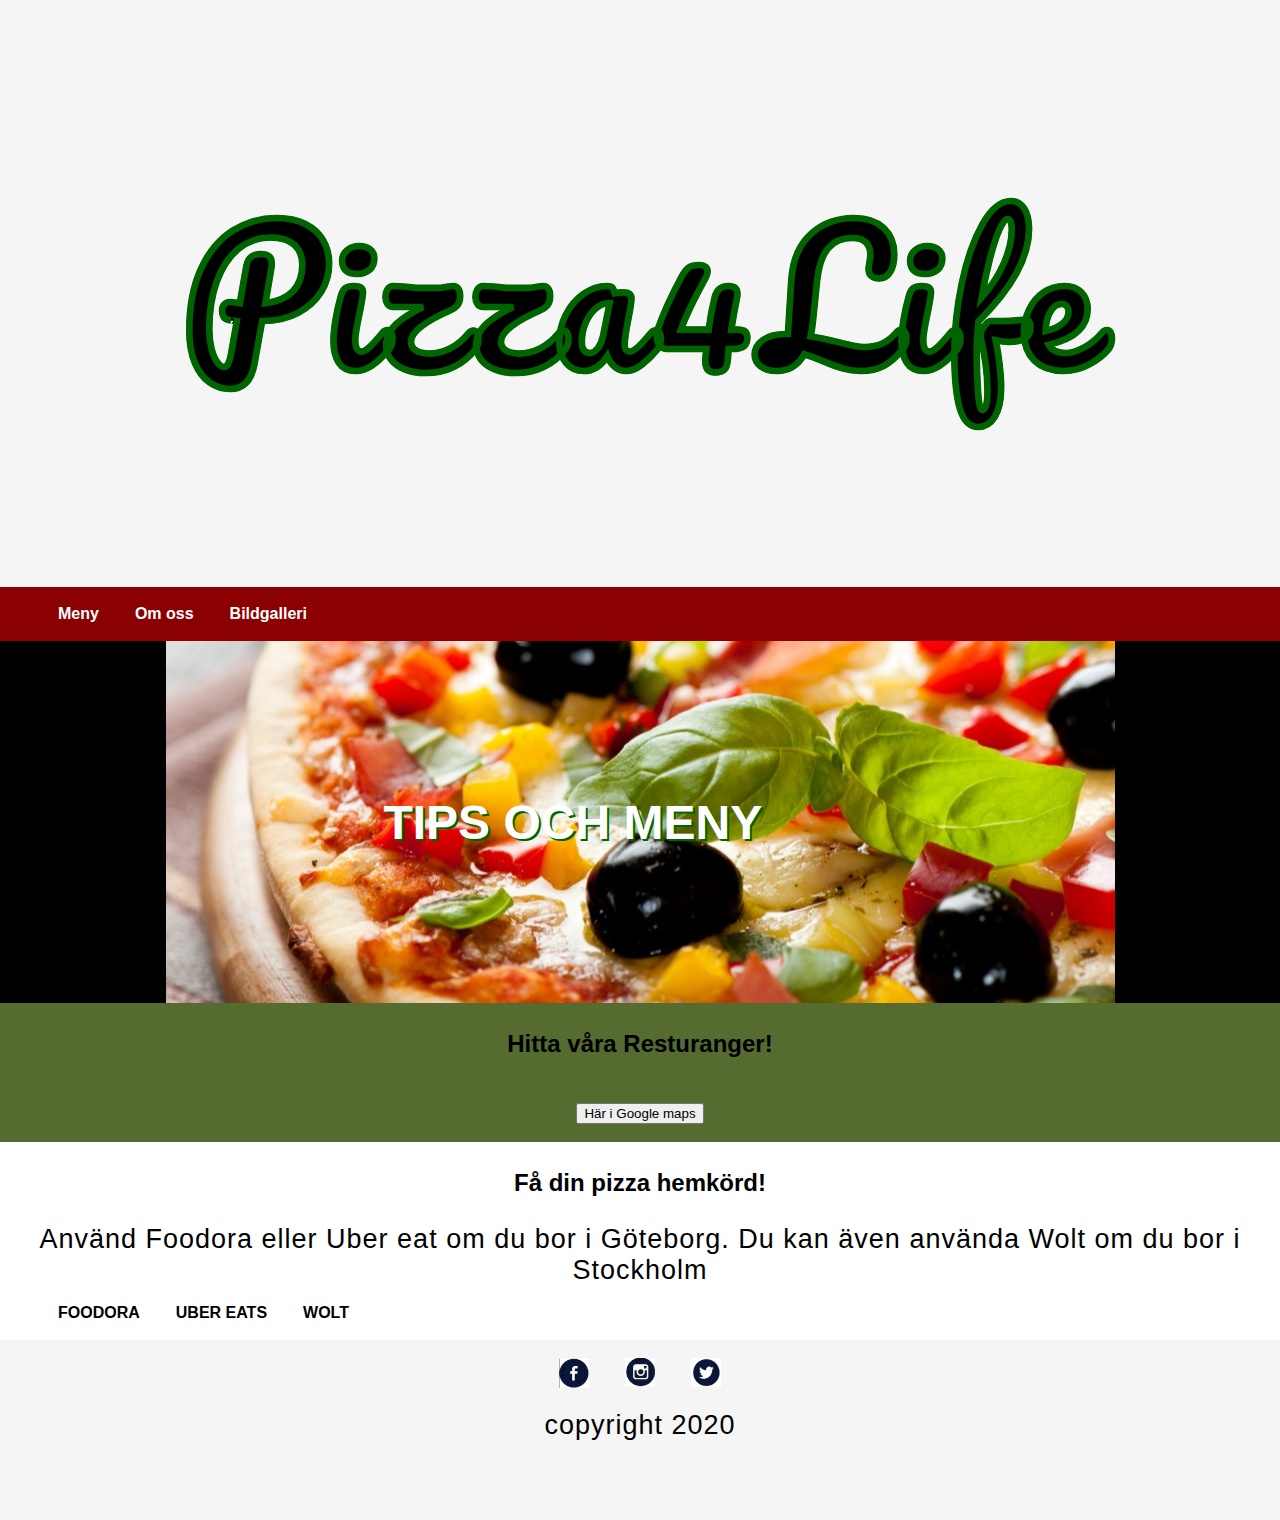
<file: index.html>
<!DOCTYPE html>
<html lang="en">
<head>
    <meta charset="UTF-8">
    <link rel="stylesheet" href="style.css">
    <meta name="viewport" content="width=device-width, initial-scale=1.0">
    <title>Website</title>
</head>
<body>
 
    <header>
        <h1>Pizza4Life</h1>
    </header>
 <main> 
     <nav>
        <ul class="meny">
            <li class="meny">
                <a class="meny" href="menu.html">Meny</a>
                <a class="meny" href="omoss.html">Om oss</a>
                <a class="meny" href="pictures.html">Bildgalleri</a>
            </li>
        </ul>     
     </nav>
        
            <section id="tips"> <a href="menu.html">
             TIPS OCH MENY</a>
            </section>   
             <div id="contact"> <h2> Hitta våra Resturanger!</h2> 
             <a href="https://www.google.se/maps"> <button> Här i Google maps</button></a> 
            </div>      
        
    <div id="banner"> 
           <div ><h2>Få din pizza hemkörd!</h2>
        <p>Använd Foodora eller Uber eat om du bor i Göteborg. Du kan även använda Wolt om du bor i Stockholm </p>
        <ul>
            <li id="val">
                <a href="https://www.foodora.se/"> FOODORA</a>
                <a href="https://www.ubereats.com/se">UBER EATS</a>
                <a href="">WOLT</a>
             </li>
        </ul>   
      </div> 
    </div>      
 </main>
     <footer>    
       <div id="media" class="row"><a href="https://sv-se.facebook.com/"><img src="facebook.png" alt=""></a>
        <a href="https://www.instagram.com/"><img src="instagram.png" alt=""></a>
        <a href="https://twitter.com/?lang=sv"><img src="twitter.png" alt=""></a>
       </div> 
       <p>copyright 2020</p>
     </footer> 

</body>
</html>
</file>
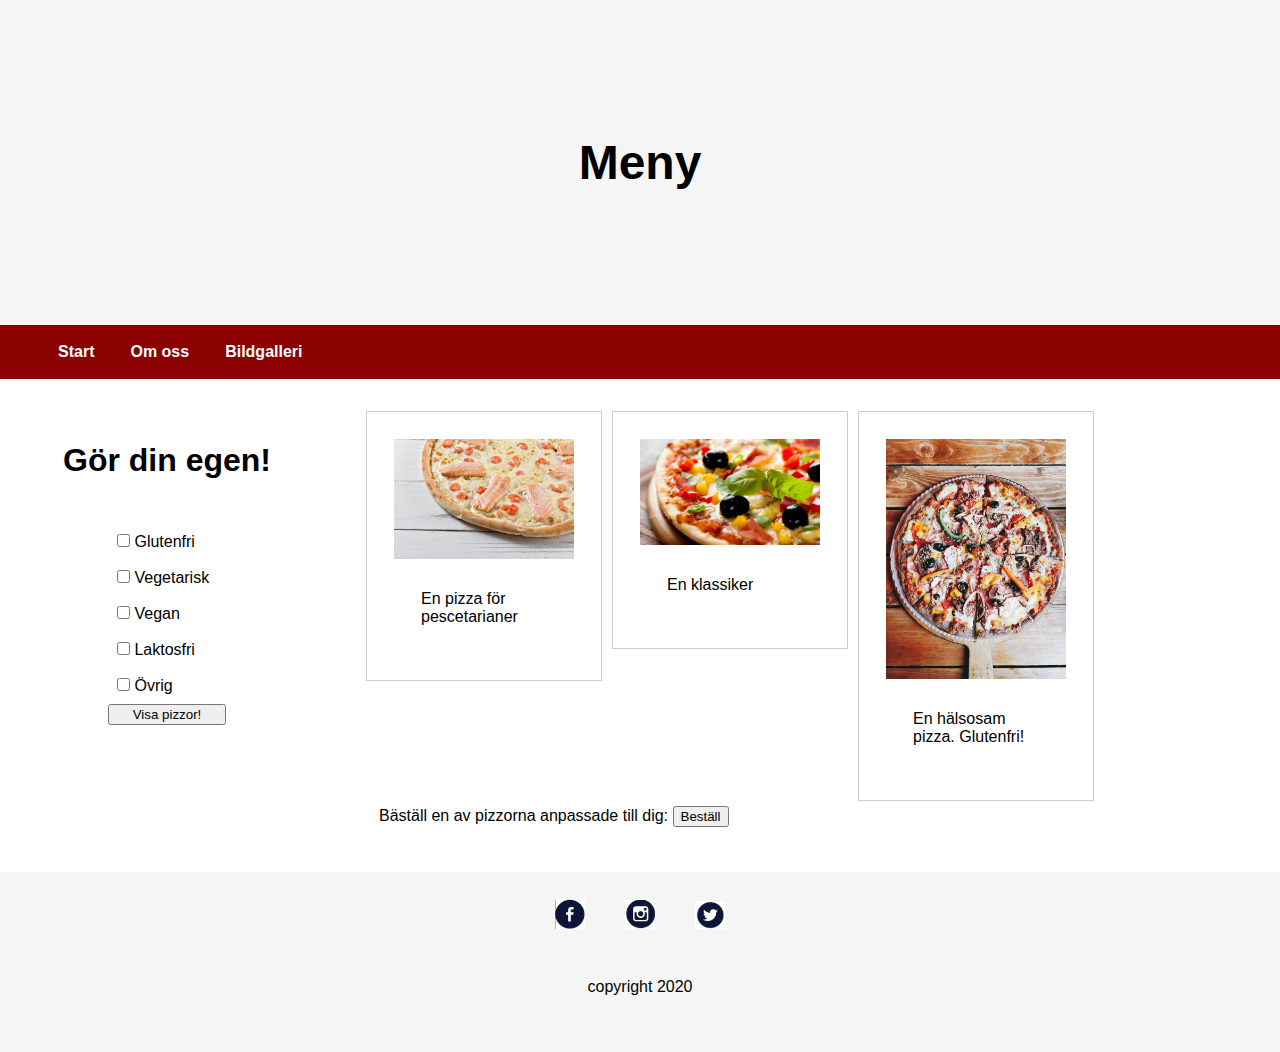
<file: menu.html>
<!DOCTYPE html>
<html lang="en">
<head>
    <meta charset="UTF-8">
    <meta name="viewport" content="width=device-width, initial-scale=1.0">
    <title>Pizzeria</title>
    <link rel="stylesheet" href="menustyle.css">
</head>
<body>
    <header>
        <h1>Meny</h1>
    </header>
    <nav>
        <ul>
            <li>
             <a href="index.html">Start</a>
             <a href="omoss.html">Om oss</a>
             <a href="pictures.html">Bildgalleri</a>
            </li>  
        </ul>
    </nav>
<main>
    <div id="box">
        <h1>Gör din egen!</h1>
  
    <form action="">
        <label>
            <input type="checkbox" name="Glutenfri"> Glutenfri
        </label>
        <label>
            <input type="checkbox" name="Vegetarisk"> Vegetarisk
        </label>
        <label>
            <input type="checkbox" name="Vegan"> Vegan
        </label>
        <label>
            <input type="checkbox" name="Laktosfri"> Laktosfri
        </label>
        <label>
            <input type="checkbox" name=" Övrig"> Övrig
        </label>
        <button>Visa pizzor!</button>
    </form>

</div>

<div id="resultat">
    <div class="bilder">
          <img src="seafoodpizza.jpg" alt="error" width="600" height="400">
       <div class="kommentar">En pizza för pescetarianer</div>
      </div>
      
      <div class="bilder">
          <img src="riktigpizza.jpg" alt="error" width="600" height="400">   
          <div class="kommentar">En klassiker </div>
      </div>
      
      <div class="bilder">
          <img src="hälsosam.jpg" alt="error" width="600" height="400">    
          <div class="kommentar"> En hälsosam pizza. Glutenfri!</div>
      </div>
      <p>Bäställ en av pizzorna anpassade till dig: <button>Beställ</button></p>
     
    </div>
</main>

<footer>       
    <div id="media" class="row"><a href="https://sv-se.facebook.com/"><img src="facebook.png" alt=""></a>
     <a href="https://www.instagram.com/"><img src="instagram.png" alt=""></a>
     <a href="https://twitter.com/?lang=sv"><img src="twitter.png" alt=""></a>
    </div> 
    <p>copyright 2020</p>
 </footer>  
    
</body>
</html>
</file>
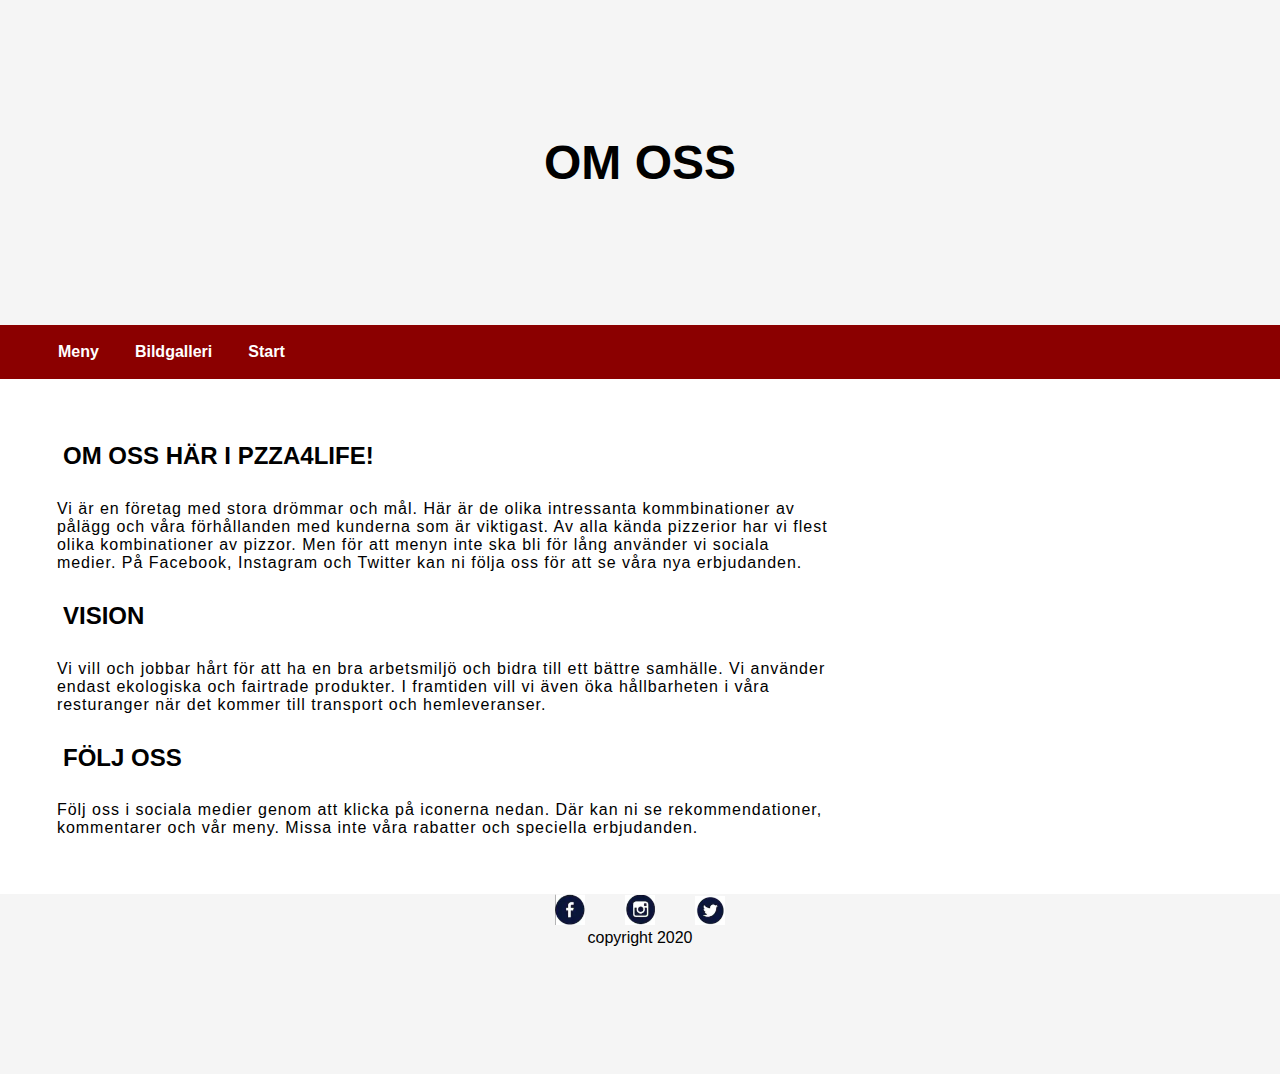
<file: omoss.html>
<!DOCTYPE html>
<html lang="en">
<head>
    <meta charset="UTF-8">
    <link rel="stylesheet" href="omoss-style.css">
    <meta name="viewport" content="width=device-width, initial-scale=1.0">
    <title>AboutUs</title>
</head>
<body>
    <header> 
      <h1>OM OSS</h1>
  </header>
  <nav>
    <ul>
        <li>
            <a href="menu.html">Meny</a>
            <a href="pictures.html">Bildgalleri</a>
            <a href="index.html">Start</a>
        </li>
    </ul>     
</nav>

  <main>
    <div> 
    <h2>OM OSS HÄR I PZZA4LIFE!</h2>
    <p> Vi är en företag med stora drömmar och mål. 
      Här är de olika intressanta kommbinationer av pålägg och våra förhållanden med kunderna som är viktigast.
      Av alla kända pizzerior har vi flest olika kombinationer av pizzor.
      Men för att menyn inte ska bli för lång använder vi sociala medier.
      På Facebook, Instagram och Twitter kan ni följa oss för att se våra nya erbjudanden.</p></div>
    
      <div>
        <h2>VISION</h2>
        <p>Vi vill och jobbar hårt för att ha en bra arbetsmiljö och bidra till ett bättre samhälle. Vi använder endast ekologiska och fairtrade produkter. I framtiden vill vi även öka hållbarheten i våra resturanger när det kommer till transport och hemleveranser.</p>
      </div>

      <div>
        <h2>FÖLJ OSS</h2>
        <p>Följ oss i sociala medier genom att klicka på iconerna nedan. Där kan ni se rekommendationer, kommentarer och vår meny. Missa inte våra rabatter och speciella erbjudanden.</p>
      </div>
    </main>
    <footer>
       
      <div id="media" class="row"><a href="https://sv-se.facebook.com/"><img src="facebook.png" alt=""></a>
       <a href="https://www.instagram.com/"><img src="instagram.png" alt=""></a>
       <a href="https://twitter.com/?lang=sv"><img src="twitter.png" alt=""></a>
      </div> 
      <p>copyright 2020</p>
   </footer>  
</body>
</html>
</file>
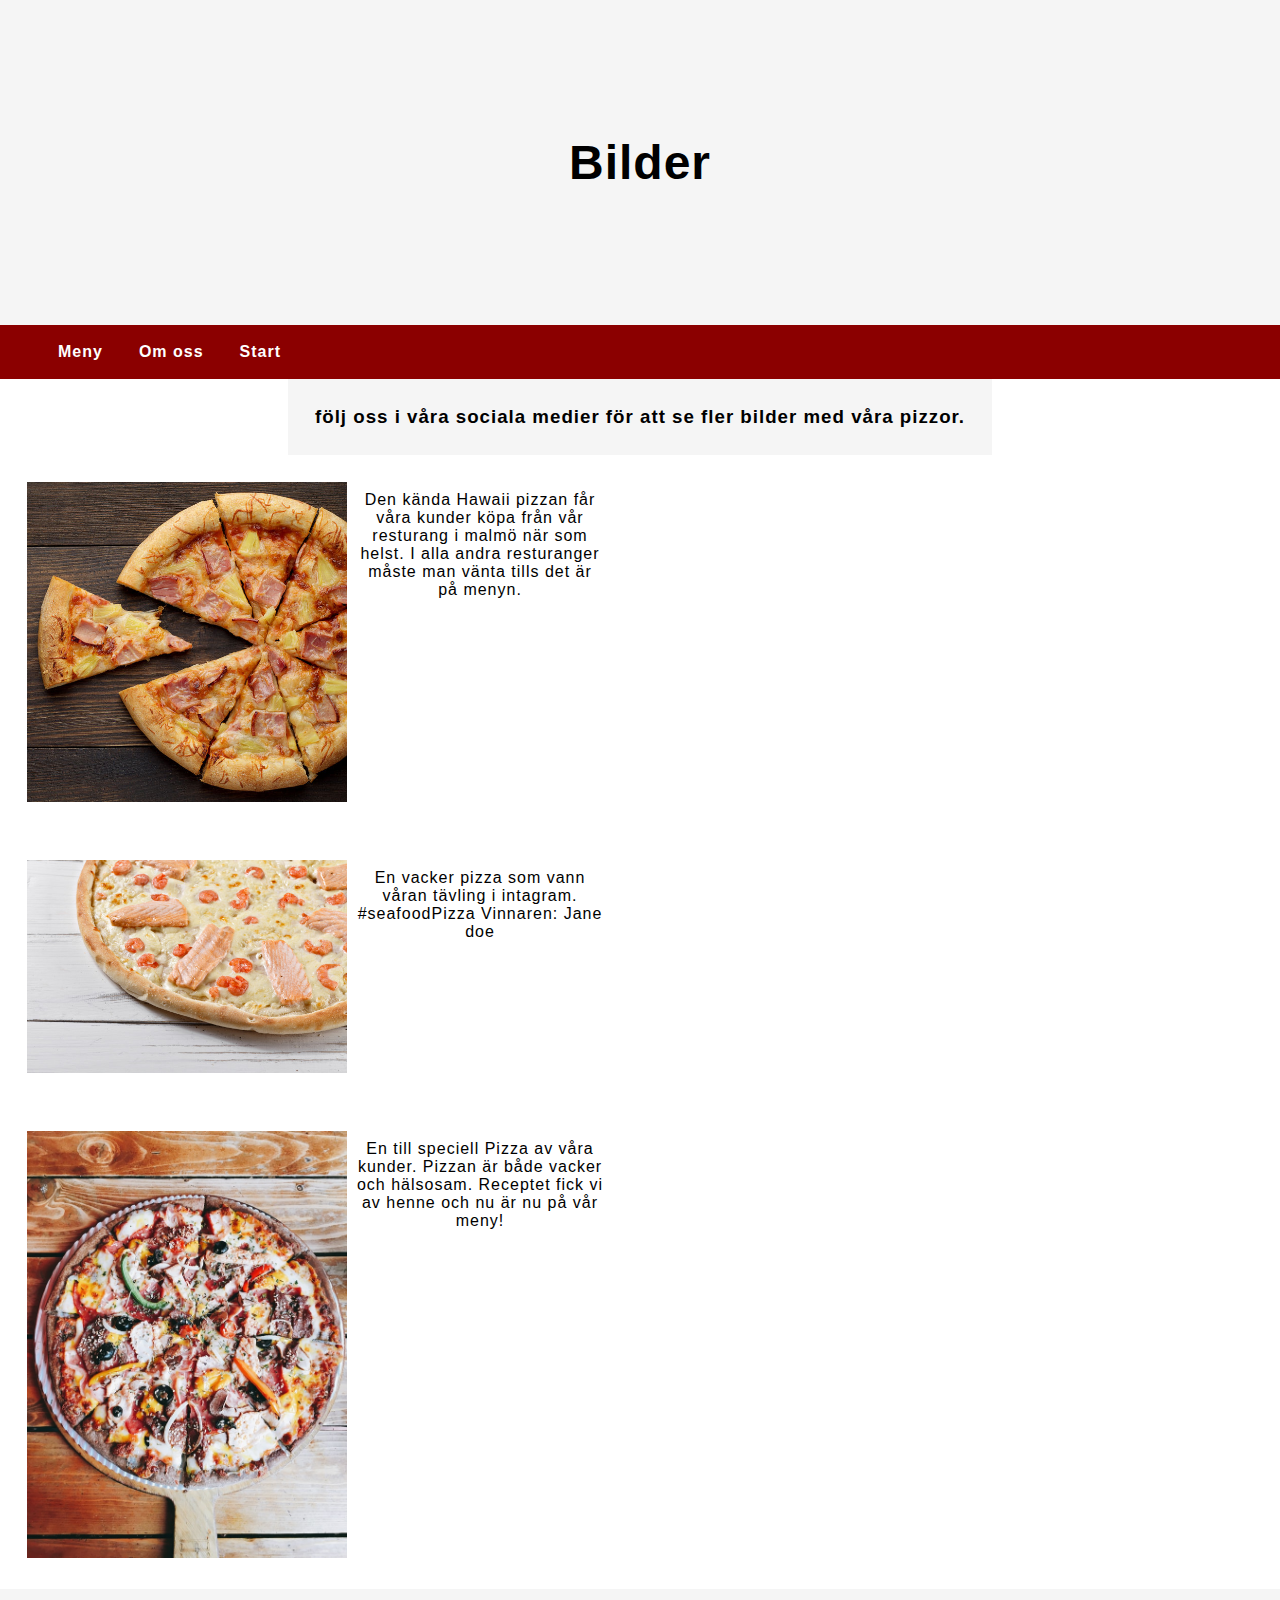
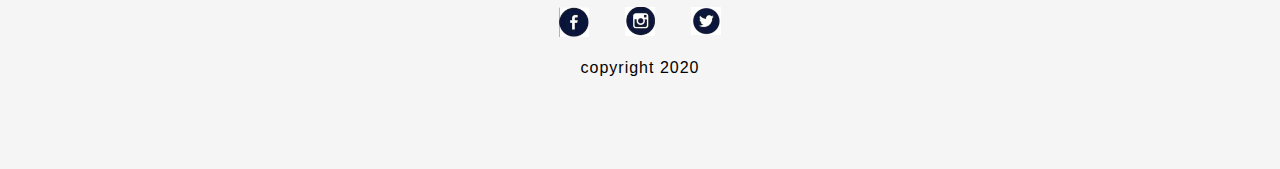
<file: pictures.html>
<!DOCTYPE html>
<html lang="en">
<head>
    <meta charset="UTF-8">
    <meta name="viewport" content="width=device-width, initial-scale=1.0">
    <link rel="stylesheet" href="picstyle.css">
    <title>Pictures</title>
</head>
<body>
 <header>
     <h1>Bilder</h1>
 </header>
 <nav>
    <ul>
        <li>
            <a href="menu.html">Meny</a>
            <a href="omoss.html">Om oss</a>
            <a href="index.html">Start</a>
        </li>
    </ul>     
</nav>
    <main>
        <div id="follow">
            <h3>följ oss i våra sociala medier för att se fler bilder med våra pizzor.</h3>
        </div>
        <div>
            <section class="galleri row">
                <div ><img src="hawaii.jpg" alt="error"></div>
                <div> <p> Den kända Hawaii pizzan får våra kunder köpa från vår resturang i malmö när som helst. I alla andra resturanger måste man vänta tills det är på menyn. </p></div>
            </section> 

            <section class="galleri row">
                <div><img src="seafoodpizza.jpg" alt=""></div>
                <div><p>En vacker pizza som vann våran tävling i intagram. #seafoodPizza  Vinnaren: Jane doe</p></div>
            </section>

            <section class="galleri row">
                <div><img src="hälsosam.jpg" alt=""></div>
                <div><p>En till speciell Pizza av våra kunder. Pizzan är både vacker och hälsosam. Receptet fick vi av henne och nu är nu på vår meny!</p></div>
            </section> 
        </div>
    </main>

    <footer>      
       <div id="media" class="row"><a href="https://sv-se.facebook.com/"><img src="facebook.png" alt="error" width="30px" height="auto"></a>
         <a href="https://www.instagram.com/"><img src="instagram.png" alt="error"></a>
         <a href="https://twitter.com/?lang=sv"><img src="twitter.png" alt="error"></a>
        </div> 
        <p>copyright 2020</p>
     </footer> 
   
</body>
</html>
</file>
<file: style.css>
@import url("https://fonts.googleapis.com/css2?family=Pacifico&display=swap");

* {
  margin: 0em;
  
}
body{
  display: flex;
  flex-direction: column;
}
/*HEADER*/
header {
 display: flex;
 justify-content: center;
  font-family: "Pacifico", cursive;
  padding: 15vh;
  background-color: whitesmoke;
}

header h1 {
  font-size: 20vh;
  letter-spacing: 10px;
  -webkit-text-stroke-width: 1px;
  -webkit-text-stroke-color: darkgreen;
  text-align: center;
}

/*nav*/
nav ul {
  list-style-type: none;
  flex-direction: row;
  background-color: darkred;
}
li {
  display: flex;
  list-style: none;
}
a {
  font-weight: bolder;
  padding: 2vh;
  text-decoration: none;
  color: white;
}

li a:hover {
  background-color: brown;
  color: black;
}

/*MAIN*/
main {
  font-family: Arial, Helvetica, sans-serif;
  display: flex;
  flex-direction: column;
  width: auto;
}
section {
  padding: 12%;
  padding-right: 6em;
  text-align: center;
  display: block;
  text-shadow: 2px 2px darkgreen;
  font-size: 3rem;
  font-weight: bolder;
}
#tips {
  background-image: url("riktigpizza.jpg");
  background-repeat: no-repeat;
  background-position: center;
  background-color: black;
}

article {
  background-color: white;
  height: 10vh;
}

.row {
  display: flex;
  flex-direction: row;
}

/*kontakt info section*/
#contact {
  display: flex;
  flex-direction: column;
  justify-content: center;
  align-items: center;
  background-color: darkolivegreen;
  width: 100%;
}
h2 {
  text-align: center;
  padding: 3vh;
}
p {
  text-align: center;
  letter-spacing: 1px;
  display: flex;
  justify-content: center;
  font-size: 3vh;
}


/*Banner*/
.banner{
  display: flex;
  flex-direction: row;
  justify-content: center;
  align-items: center;
}
.banner ul{
  width: 100%;
}

#val a:hover {
  color: brown;
  background-color: white;
}
#val a {
  font-weight: bolder;
  color: black;
}

#val {
  display: flex;
}

footer {
  height: 20vh;
  background-color: whitesmoke;
  text-align: right;
  font-family: Arial, Helvetica, sans-serif;
}
#media {
  justify-content: center;
}
img {
  width: 30px;
  height: auto;
}
</file>
<file: menustyle.css>
* {
  margin: 0em;
  font-family: Arial, Helvetica, sans-serif;
}
/*Header*/
header {
  padding: 15vh;
  text-align: center;
  background-color: whitesmoke;
}
header h1 {
  font-size: 3rem;
}
/*nav*/
ul {
  list-style-type: none;
  flex-direction: row;
  background-color: darkred;
  width: auto;
}
li {
  display: flex;
  list-style: none;
}
a {
  padding: 2vh;
  text-decoration: none;
  color: white;
  font-weight: bolder;
}

li a:hover {
  background-color: brown;
  color: black;
}

/*välja egen pizza*/
main {
  display: flex;
  flex-direction: row;
}
#box {
  padding: 7vh;
}
label {
  padding: 1vh;
}

form {
  display: flex;
  padding: 5vh;
  flex-direction: column;
}

section {
  display: flex;
  flex-direction: column;
}


footer {
  height: 20vh;
  background-color: whitesmoke;
  text-align: center;
}
img {
  width: 30px;
}

/*bilderna, resultat*/

div.bilder {
  margin: 5px;
  border: 1px solid #ccc;
  float: left;
  width: 180px;
}

div.bilder:hover {
  border: 1px solid #777;
}

div.bilder img {
  width: 100%;
  height: auto;
}
p {
  padding: 2vh;
}

div{
  padding: 3vh;
}
</file>
<file: omoss-style.css>
* {
  margin: 0em;
  font-family: Arial, Helvetica, sans-serif;
}
/*Header*/
header {
  padding: 15vh;
  text-align: center;
  background-color: whitesmoke;
}
header h1 {
  font-size: 3rem;
}
/*nav*/
ul {
  list-style-type: none;
  flex-direction: row;
  background-color: darkred;
  width: auto;
}
li {
  display: flex;
  list-style: none;
}
a {
  padding: 2vh;
  text-decoration: none;
  color: white;
  font-weight: bolder;
}

li a:hover {
  background-color: brown;
  color: black;
}

/*struktur*/
main {
  display: block;
  padding: 5vh;
}
h2 {
  font-weight: bolder;
  padding: 2vh;
}

main p {
  padding: 1%;
  width: 65%;
  letter-spacing: 1px;
}
footer {
  height: 20vh;
  background-color: whitesmoke;
  text-align: center;
}
footer p {
  text-align: center;
  width: 100%;
}

img {
  width: 30px;
}
</file>
<file: picstyle.css>
* {
  margin: 0em;
  font-family: Arial, Helvetica, sans-serif;
  letter-spacing: 1px;
  text-align: center;
}

/*Header*/
header {
  padding: 15vh;
  text-align: center;
  background-color: whitesmoke;
}
header h1 {
  font-size: 3rem;
}
/*nav*/
ul {
  list-style-type: none;
  flex-direction: row;
  background-color: darkred;
  width: auto;
}
li {
  display: flex;
  list-style: none;
}
a {
  padding: 2vh;
  text-decoration: none;
  color: white;
  font-weight: bolder;
}

li a:hover {
  background-color: brown;
  color: black;
}

header {
  padding: 15vh;
  text-align: center;
  background-color: whitesmoke;
  font-size: 2rem;
}

div {
  width: 50%;
}

footer {
  height: 20vh;
  background-color: whitesmoke;
}
footer img {
  width: 30px;
  height: auto;
}
#media {
  justify-content: center;
}

/*bilderna*/

.galleri {
  display: flex;
  flex-direction: column;
  width: 100%;
}

.row {
  display: flex;
  flex-direction: row;
  width: 100%;
}

section img {
  width: 100%;
  height: auto;
  padding: 3vh;
}

#follow {
  padding: 3vh;
  text-align: center;
  justify-content: center;
  justify-self: center;
  width: auto;
  padding: 3vh;
  background-color: whitesmoke;
}

/*kommentarerna*/

section p{
  text-align: center;
  padding: 4vh;
}
</file>
